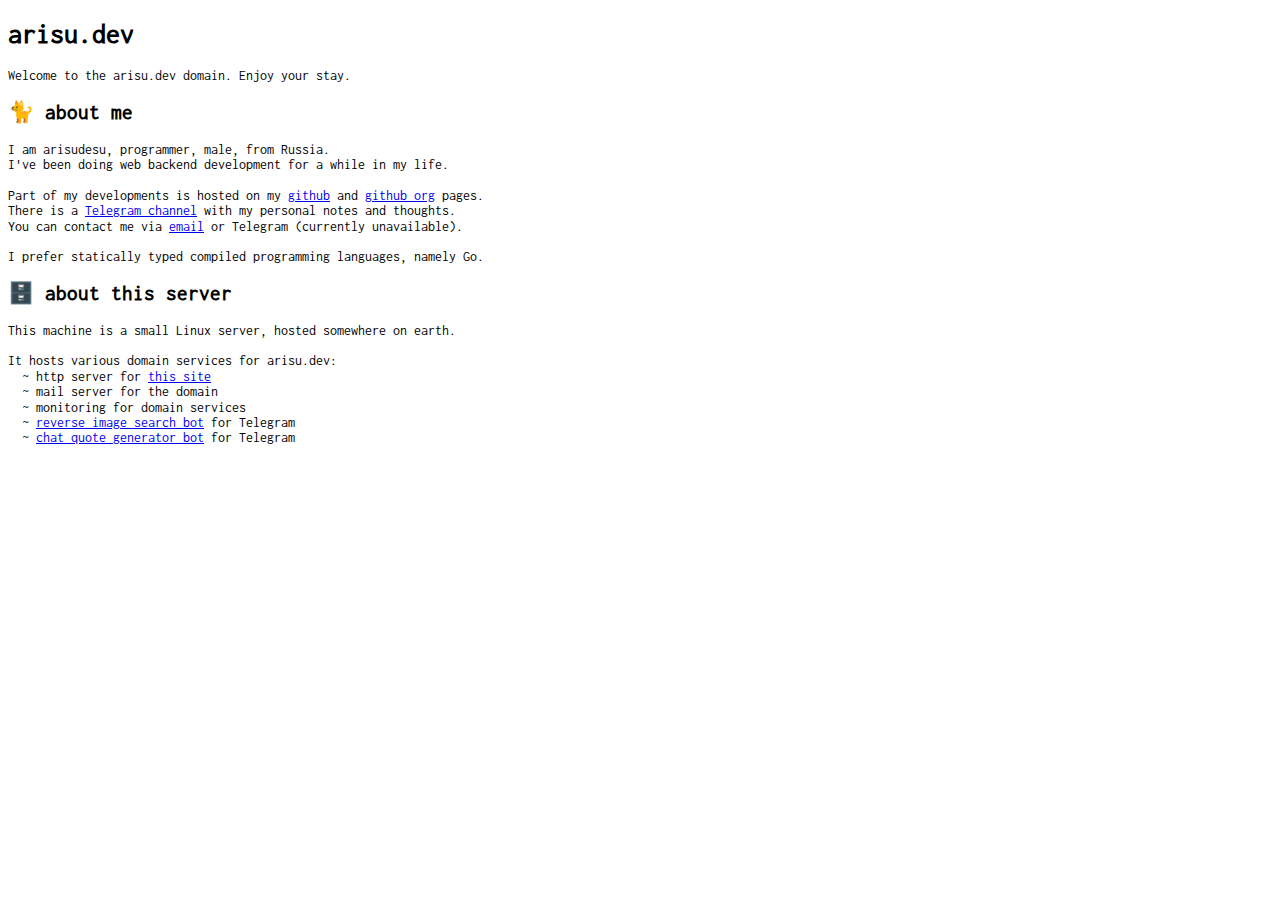
<file: public/index.html>
<!DOCTYPE html>
<html>

<head>
    <meta charset="utf-8">
    <title>arisu.dev</title>
    <style>
        @font-face {
            font-family: 'Inconsolata';
            font-style: normal;
            src: url('[data-uri]') format('woff2');
        }
        html {
            font-size: 14px;
            line-height: 1.1;
        }
        html, pre {
            font-family: 'Inconsolata', monospace;
        }
    </style>
</head>

<body>
    <h1>arisu.dev</h1>
    <pre>
Welcome to the arisu.dev domain. Enjoy your stay.
</pre>

    <h2>🐈 about me</h2>
    <pre>
I am arisudesu, programmer, male, from Russia.
I've been doing web backend development for a while in my life.

Part of my developments is hosted on my <a href="https://github.com/arisudesu">github</a> and <a href="https://github.com/arisudesu-dev">github org</a> pages.
There is a <a href="https://t.me/s/arisudesu">Telegram channel</a> with my personal notes and thoughts.
You can contact me via <a href="mailto:site.inbox@arisu.dev">email</a> or Telegram (currently unavailable).

I prefer statically typed compiled programming languages, namely Go.
</pre>

    <h2>🗄️ about this server</h2>
    <pre>
This machine is a small Linux server, hosted somewhere on earth.

It hosts various domain services for arisu.dev:
  ~ http server for <a href="https://github.com/arisudesu-dev/arisu.dev">this site</a>
  ~ mail server for the domain
  ~ monitoring for domain services
  ~ <a href="https://t.me/iqdb_bot">reverse image search bot</a> for Telegram
  ~ <a href="https://t.me/bakaquote_bot">chat quote generator bot</a> for Telegram
</pre>

</body>

</html>
</file>
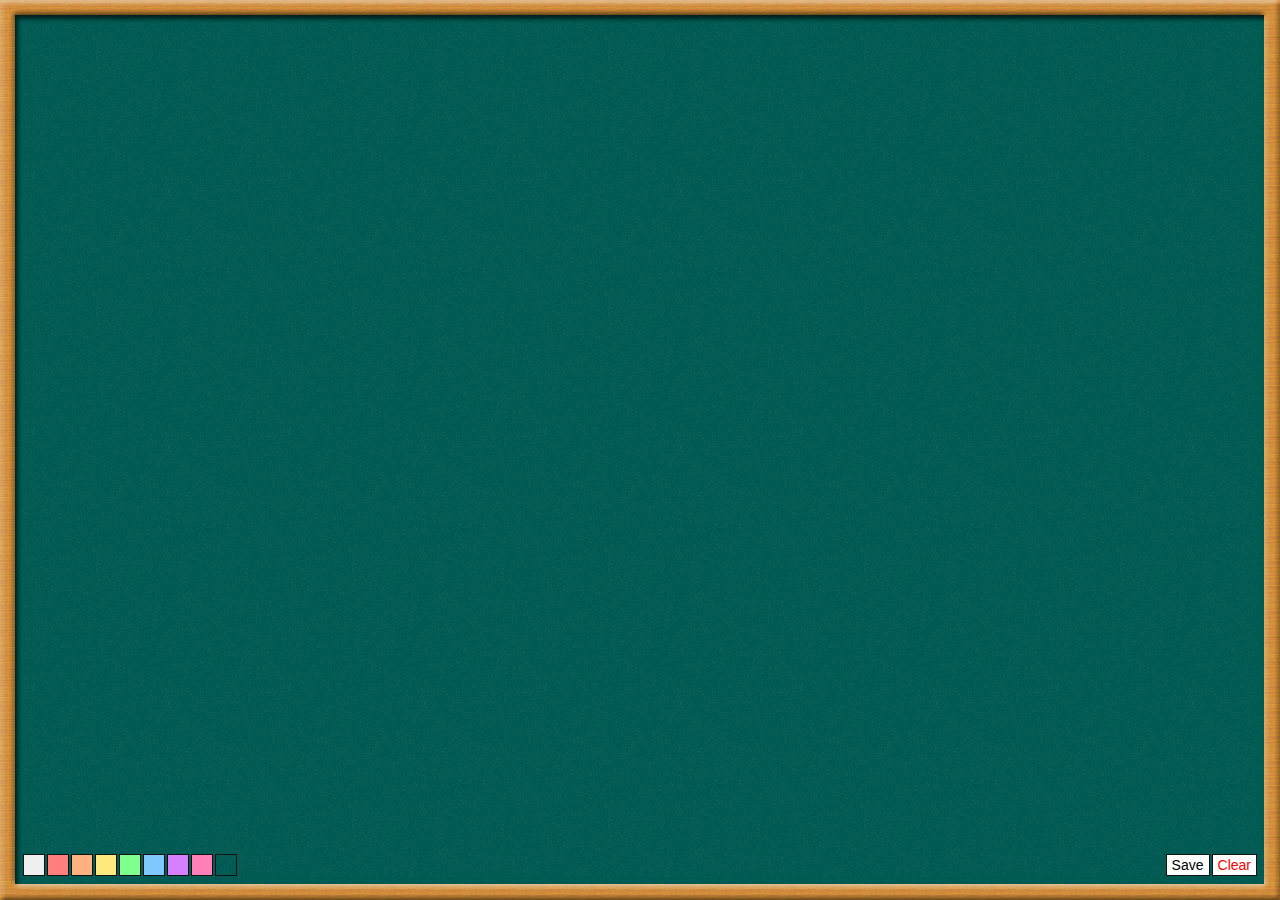
<file: public/chalkboard/index.html>
<!doctype html>
<html>

<head>
	<meta charset="utf-8" />
	<title>arisu.dev:/chalkboard</title>

	<link href="style.css" rel="stylesheet">
	<script src="chalkboard.js"></script>
</head>

<body>
	<div id="frame" class="frame">
		<canvas id="board" class="board" onmousedown="return false;"></canvas>
		<div class="controls">
			<div class="colors">
				<a href="#" class="color-0" onclick="setColor(0); return false;">White</a>
				<a href="#" class="color-1" onclick="setColor(1); return false;">Red</a>
				<a href="#" class="color-2" onclick="setColor(2); return false;">Peach</a>
				<a href="#" class="color-3" onclick="setColor(3); return false;">Yellow</a>
				<a href="#" class="color-4" onclick="setColor(4); return false;">Green</a>
				<a href="#" class="color-5" onclick="setColor(5); return false;">Blue</a>
				<a href="#" class="color-6" onclick="setColor(6); return false;">Purple</a>
				<a href="#" class="color-7" onclick="setColor(7); return false;">Pink</a>
				<a href="#" onclick="setEraser(); return false;">Тряпка</a>
			</div>
			<div class="actions">
				<a href="#" class="action-save" onclick="saveImage(); return false;">Save</a>
				<a href="#" class="action-clear" onclick="clearAll(); return false;">Clear</a>
			</div>
		</div>
	</div>
</body>

</html>
</file>
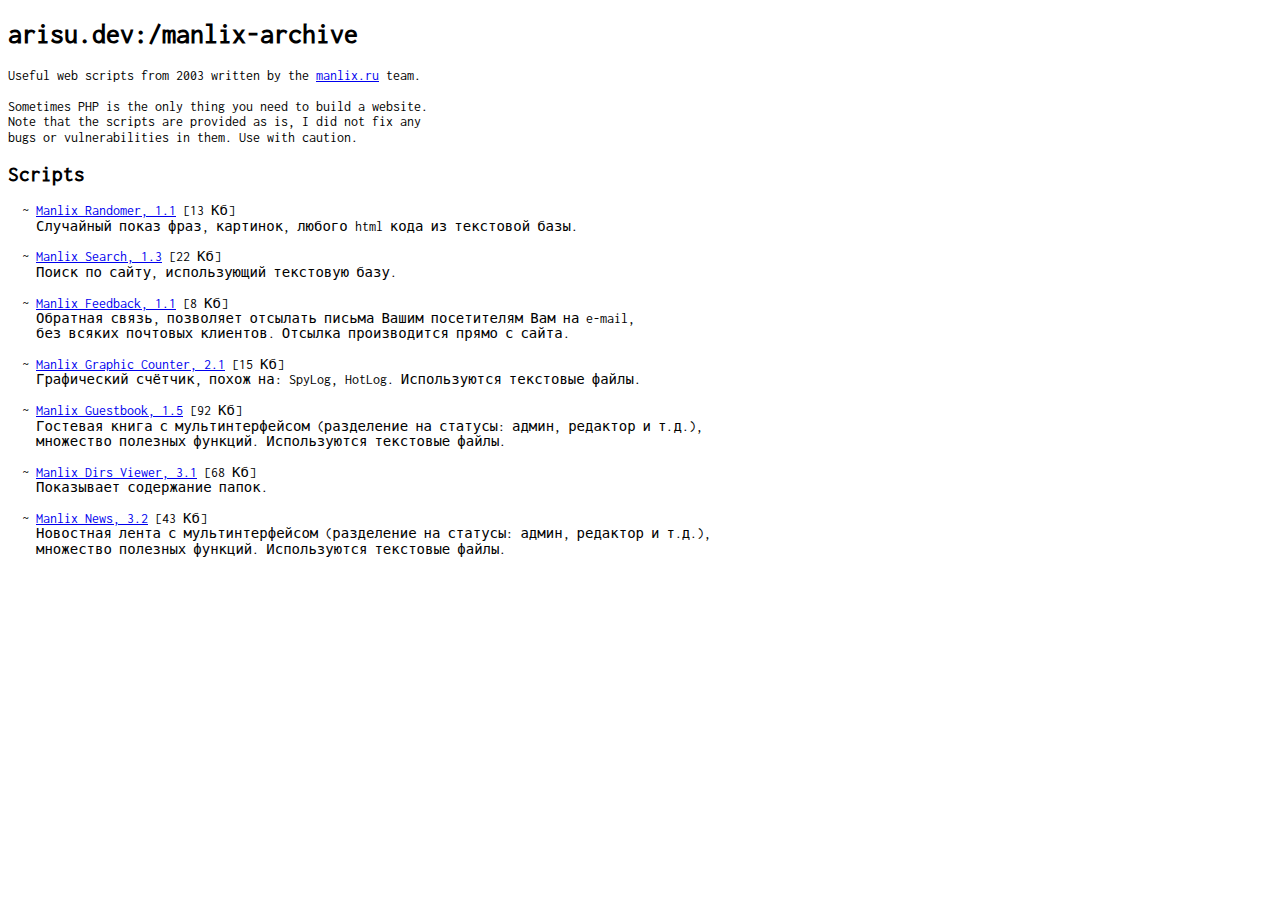
<file: public/manlix-archive/index.html>
<!DOCTYPE html>
<html>

<head>
    <meta charset="utf-8">
    <title>arisu.dev:/manlix-archive</title>
    <style>
        @font-face {
            font-family: 'Inconsolata';
            font-style: normal;
            src: url('[data-uri]') format('woff2');
        }

        html {
            font-size: 14px;
            line-height: 1.1;
        }

        html, pre {
            font-family: 'Inconsolata', monospace;
        }
    </style>
</head>

<body>
    <h1>arisu.dev:/manlix-archive</h1>
    <pre>
Useful web scripts from 2003 written by the <a href="http://manlix.ru" rel="nofollow">manlix.ru</a> team.

Sometimes PHP is the only thing you need to build a website.
Note that the scripts are provided as is, I did not fix any
bugs or vulnerabilities in them. Use with caution.
</pre>

    <h2>Scripts</h2>
    <pre>
  ~ <a href="manlix_randomer_v1_1.zip">Manlix Randomer, 1.1</a> [13 Кб]
    Случайный показ фраз, картинок, любого html кода из текстовой базы.

  ~ <a href="manlix_search_v1_3.zip">Manlix Search, 1.3</a> [22 Кб]
    Поиск по сайту, использующий текстовую базу.

  ~ <a href="manlix_feedback_v1_1.zip">Manlix Feedback, 1.1</a> [8 Кб]
    Обратная связь, позволяет отсылать письма Вашим посетителям Вам на e-mail,
    без всяких почтовых клиентов. Отсылка производится прямо с сайта.

  ~ <a href="manlix_graphic_counter_v2_1.zip">Manlix Graphic Counter, 2.1</a> [15 Кб]
    Графический счётчик, похож на: SpyLog, HotLog. Используются текстовые файлы.

  ~ <a href="manlix_guestbook_v1_5.zip">Manlix Guestbook, 1.5</a> [92 Кб]
    Гостевая книга с мультинтерфейсом (разделение на статусы: админ, редактор и т.д.),
    множество полезных функций. Используются текстовые файлы.

  ~ <a href="manlix_dirs_viewer_v3_1.zip">Manlix Dirs Viewer, 3.1</a> [68 Кб]
    Показывает содержание папок.

  ~ <a href="manlix_news_v3_2.zip">Manlix News, 3.2</a> [43 Кб]
    Новостная лента с мультинтерфейсом (разделение на статусы: админ, редактор и т.д.),
    множество полезных функций. Используются текстовые файлы.
</pre>

</body>

</html>
</file>
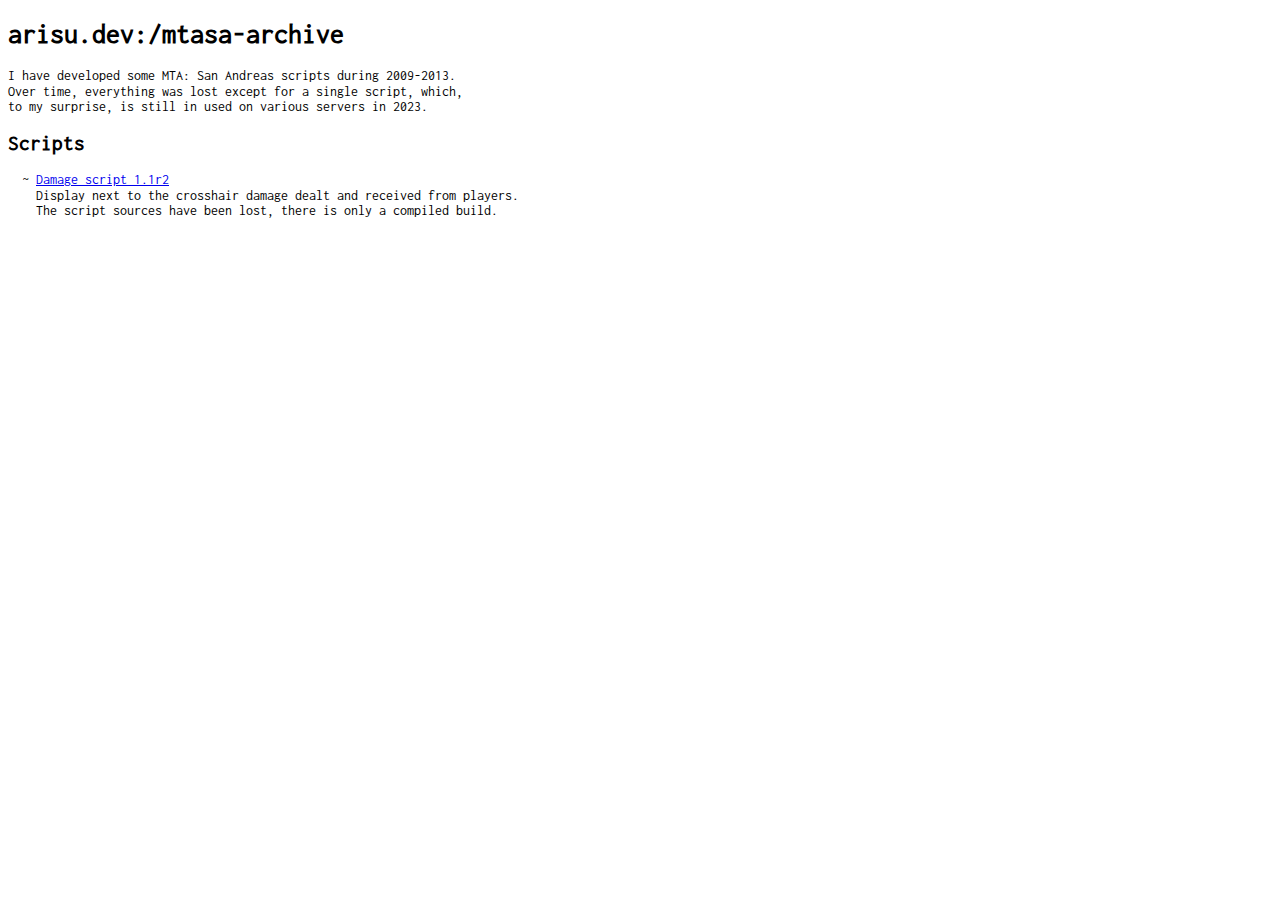
<file: public/mtasa-archive/index.html>
<!DOCTYPE html>
<html>

<head>
    <meta charset="utf-8">
    <title>arisu.dev:/mtasa-archive</title>
    <style>
        @font-face {
            font-family: 'Inconsolata';
            font-style: normal;
            src: url('[data-uri]') format('woff2');
        }

        html {
            font-size: 14px;
            line-height: 1.1;
        }

        html, pre {
            font-family: 'Inconsolata', monospace;
        }
    </style>
</head>

<body>
    <h1>arisu.dev:/mtasa-archive</h1>
    <pre>
I have developed some MTA: San Andreas scripts during 2009-2013.
Over time, everything was lost except for a single script, which,
to my surprise, is still in used on various servers in 2023.
</pre>

    <h2>Scripts</h2>
    <pre>
  ~ <a href="dmgscript_1.1r2.zip">Damage script 1.1r2</a>
    Display next to the crosshair damage dealt and received from players.
    The script sources have been lost, there is only a compiled build.
</pre>

</body>

</html>
</file>
<file: public/chalkboard/style.css>
* {
	box-sizing: border-box;
}

html, body {
	background-color: #000;
	margin: 0;
	padding: 0;
	height: 100%;
	width: 100%;
	overflow: hidden;
}

.frame {
	width: 100%;
	height: 100%;
	border-color: #FFF;
	border-style: solid;
	border-width: 23px 22px 23px 22px;
	border-image: url(frame.png) 23 22 23 22 repeat;
	position: relative;
	background-image: url(board.png);
	background-repeat: repeat;
	background-color: #006860;
}

.board.erasing {
	cursor: url('eraser.png') 15 15, crosshair;
}

.controls {
	position: absolute;
	bottom: 0;
	width: 100%;
	pointer-events: none;
	display: flex;
	flex-wrap: wrap;
}

.colors, .actions {
	pointer-events: initial;
	flex: 0 1 auto;
	display: flex;
	flex-wrap: wrap;
}

.colors {
	margin-right: auto;
}

.controls a {
	display: block;
	border: 1px solid #111;
	margin: 1px;
}

.colors a {
	width: 22px;
	height: 22px;
	font-size: 0;
}

.colors a.color-0 { background-color: #F0F0F0; }
.colors a.color-1 { background-color: #FF7F7F; }
.colors a.color-2 { background-color: #FFB27F; }
.colors a.color-3 { background-color: #FFE97F; }
.colors a.color-4 { background-color: #7FFF8E; }
.colors a.color-5 { background-color: #7FC9FF; }
.colors a.color-6 { background-color: #D67FFF; }
.colors a.color-7 { background-color: #FF7FB6; }

.actions a {
	background: #FFF;
	color: #000;
	font: 14px/20px sans-serif;
	padding: 0 5px;
	text-decoration: none;
}

.actions a.action-clear { color: #F00; }
</file>
